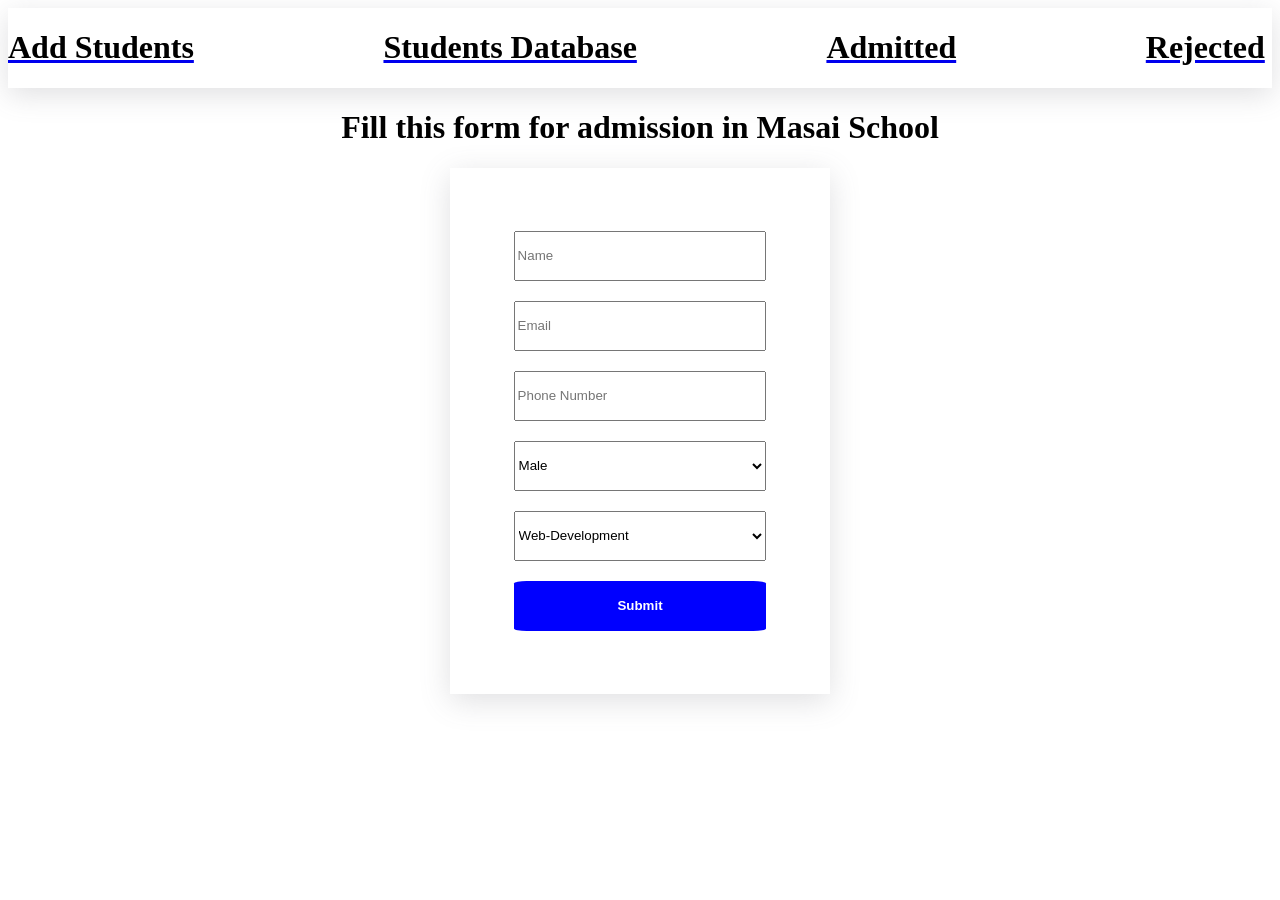
<file: unit_evaluation(last)/Masai Database/index.html>
<!DOCTYPE html>
<html lang="en">

<head>
    <meta charset="UTF-8">
    <meta http-equiv="X-UA-Compatible" content="IE=edge">
    <meta name="viewport" content="width=device-width, initial-scale=1.0">
    <title>Home Page</title>
    <style> 
    .navbar{
    box-shadow: rgba(100, 100, 111, 0.2) 0px 7px 29px 0px;
    display: flex;
    gap: 15%;
    color: black;
}
h1{
    color: black;
    text-align: center;
}
form{
    display: grid;
    width: 20%;
    grid-template-columns: repeat(1,100%);
    grid-template-rows: repeat(6,50px);
    gap: 20px;
    box-shadow: rgba(100, 100, 111, 0.2) 0px 7px 29px 0px;
    margin: auto;
    padding: 5%;
}
form [type="submit"]{
    border: transparent;
    border-radius: 5%;
    color: white;
    font-weight: bold;
    background-color: blue;
}
    </style>
    
</head>

<body>
    <div class="navbar">
        <a href="./index.html">
            <h1>Add Students</h1>
        </a>
        <a href="./students.html">
            <h1>Students Database</h1>
        </a>
        <a href="./admitted.html">
            <h1>Admitted</h1>
        </a>
        <a href="./rejected.html">
            <h1>Rejected</h1>
        </a>
    </div>
    <h1>Fill this form for admission in Masai School</h1>
    <form id="form">
        <input placeholder="Name" type="text" id="name">
        <input placeholder="Email" type="email" id="email">
        <input placeholder="Phone Number" type="number" id="phone">
        <select id="gender">
            <option value="Male">Male</option>
            <option value="Female">Female</option>
        </select>
        <select id="course">
            <option value="Web-Development">Web-Development</option>
            <option value="Android-Development">Android-Development</option>
            <option value="Data-Analitics">Data-Analitics</option>
        </select>
        <input type="submit" value="Submit">
    </form>
</body>
<script src="./index.js"></script>

</html>
</file>
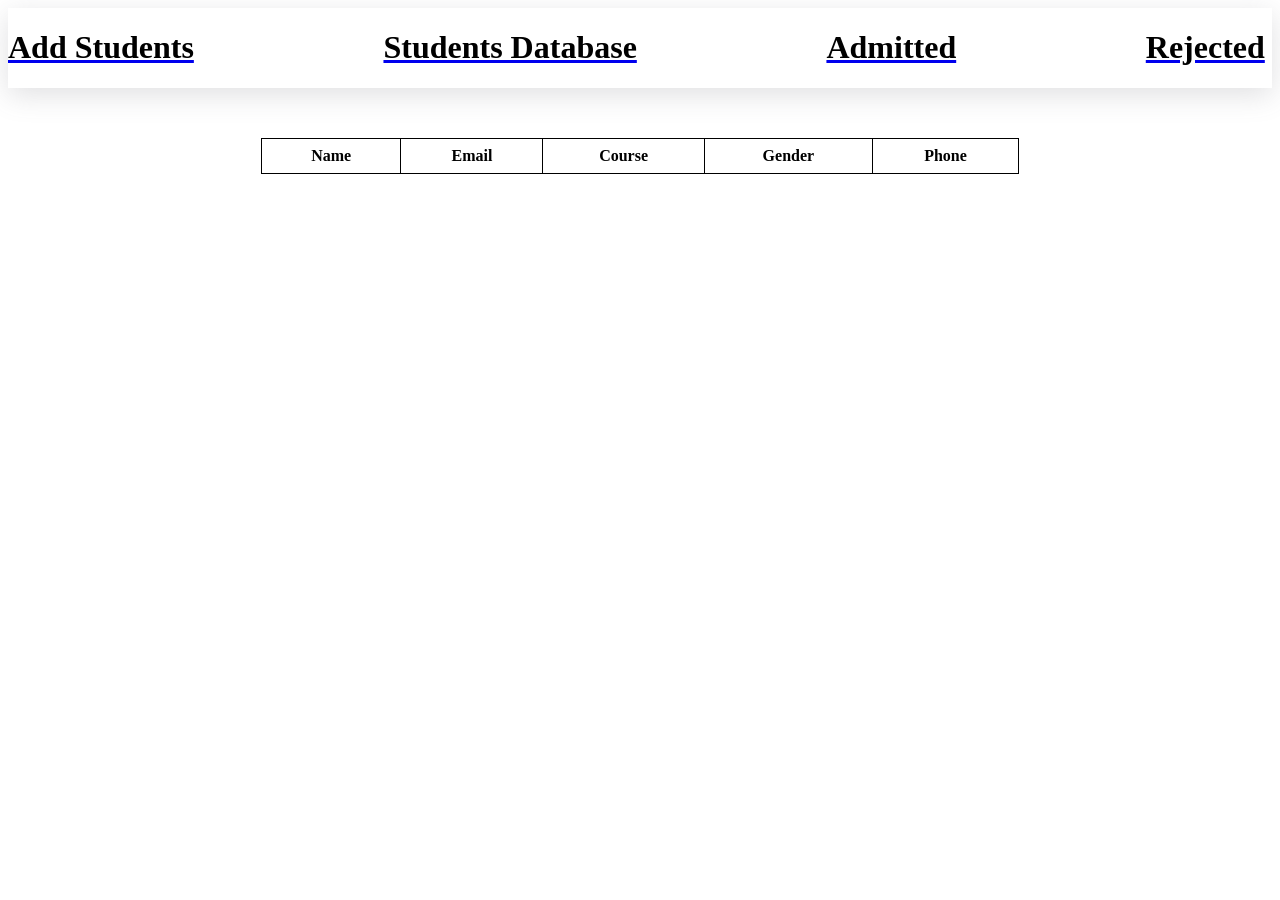
<file: unit_evaluation(last)/Masai Database/admitted.html>
<!DOCTYPE html>
<html lang="en">

<head>
    <meta charset="UTF-8">
    <meta http-equiv="X-UA-Compatible" content="IE=edge">
    <meta name="viewport" content="width=device-width, initial-scale=1.0">
    <title>Admitted</title>
    <style>
    .navbar{
    box-shadow: rgba(100, 100, 111, 0.2) 0px 7px 29px 0px;
    display: flex;
    gap: 15%;
    color: black;
}
h1{
    color: black;
    text-align: center;
}
form{
    display: grid;
    width: 20%;
    grid-template-columns: repeat(1,100%);
    grid-template-rows: repeat(6,auto);
    gap: 20px;
    box-shadow: rgba(100, 100, 111, 0.2) 0px 7px 29px 0px;
    margin: auto;
    padding: 5%;
}
table{
  margin: auto;
  border-collapse: collapse;
  width: 60%;
  text-align: center;
  margin-top: 50px;
  border: 1px solid;
}
table th,
table td{
  border: 1px solid;
  padding: 8px;
  text-align: center;
}

    </style>
    

</head>

<body>
    <div class="navbar">
        <a href="./index.html">
            <h1>Add Students</h1>
        </a>
        <a href="./students.html">
            <h1>Students Database</h1>
        </a>
        <a href="./admitted.html">
            <h1>Admitted</h1>
        </a>
        <a href="./rejected.html">
            <h1>Rejected</h1>
        </a>
    </div>
    <table cellspacing="0">
        <thead>
            <tr>
                <th>Name</th>
                <th>Email</th>
                <th>Course</th>
                <th>Gender</th>
                <th>Phone</th>
            </tr>
        </thead>
        <tbody>
            <!-- All the rows should be appended here  -->
        </tbody>
    </table>
</body>
<script src="./admitted.js"></script>

</html>
</file>
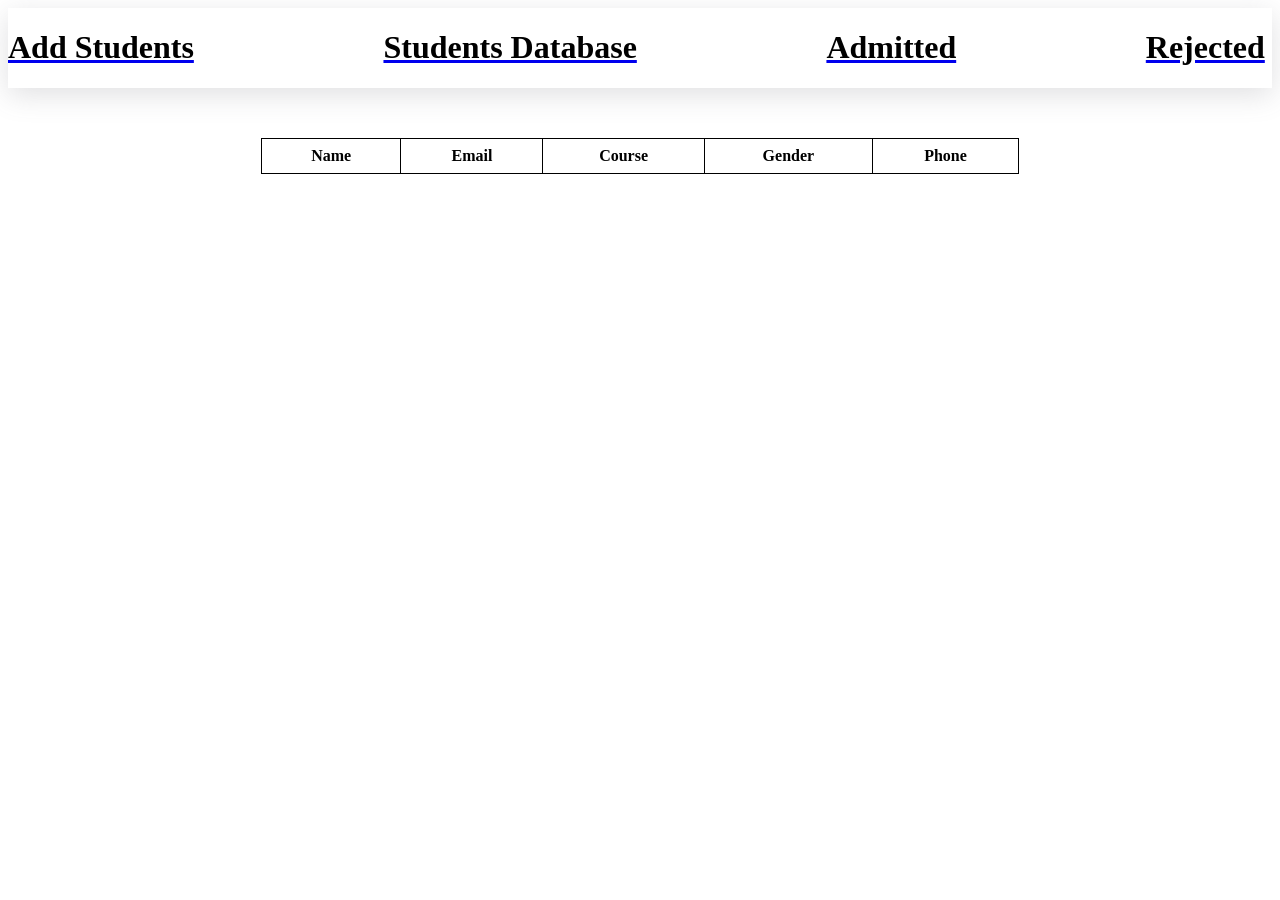
<file: unit_evaluation(last)/Masai Database/rejected.html>
<!DOCTYPE html>
<html lang="en">

<head>
    <meta charset="UTF-8">
    <meta http-equiv="X-UA-Compatible" content="IE=edge">
    <meta name="viewport" content="width=device-width, initial-scale=1.0">
    <title>Rejected</title>
    <style>
    .navbar{
    box-shadow: rgba(100, 100, 111, 0.2) 0px 7px 29px 0px;
    display: flex;
    gap: 15%;
    color: black;
}
h1{
    color: black;
    text-align: center;
}
form{
    display: grid;
    width: 20%;
    grid-template-columns: repeat(1,100%);
    grid-template-rows: repeat(6,auto);
    gap: 20px;
    box-shadow: rgba(100, 100, 111, 0.2) 0px 7px 29px 0px;
    margin: auto;
    padding: 5%;
}
table{
  margin: auto;
  border-collapse: collapse;
  width: 60%;
  text-align: center;
  margin-top: 50px;
  border: 1px solid;
}
table th,
table td{
  border: 1px solid;
  padding: 8px;
  text-align: center;
}

    </style>
</head>

<body>
    <div class="navbar">
        <a href="./index.html">
            <h1>Add Students</h1>
        </a>
        <a href="./students.html">
            <h1>Students Database</h1>
        </a>
        <a href="./admitted.html">
            <h1>Admitted</h1>
        </a>
        <a href="./rejected.html">
            <h1>Rejected</h1>
        </a>
    </div>
    <table cellspacing="0">
        <thead>
            <tr>
                <th>Name</th>
                <th>Email</th>
                <th>Course</th>
                <th>Gender</th>
                <th>Phone</th>
            </tr>
        </thead>
        <tbody>
            <!-- All the rows should be appended here  -->
        </tbody>
    </table>
</body>
<script src="./rejected.js"></script>

</html>
</file>
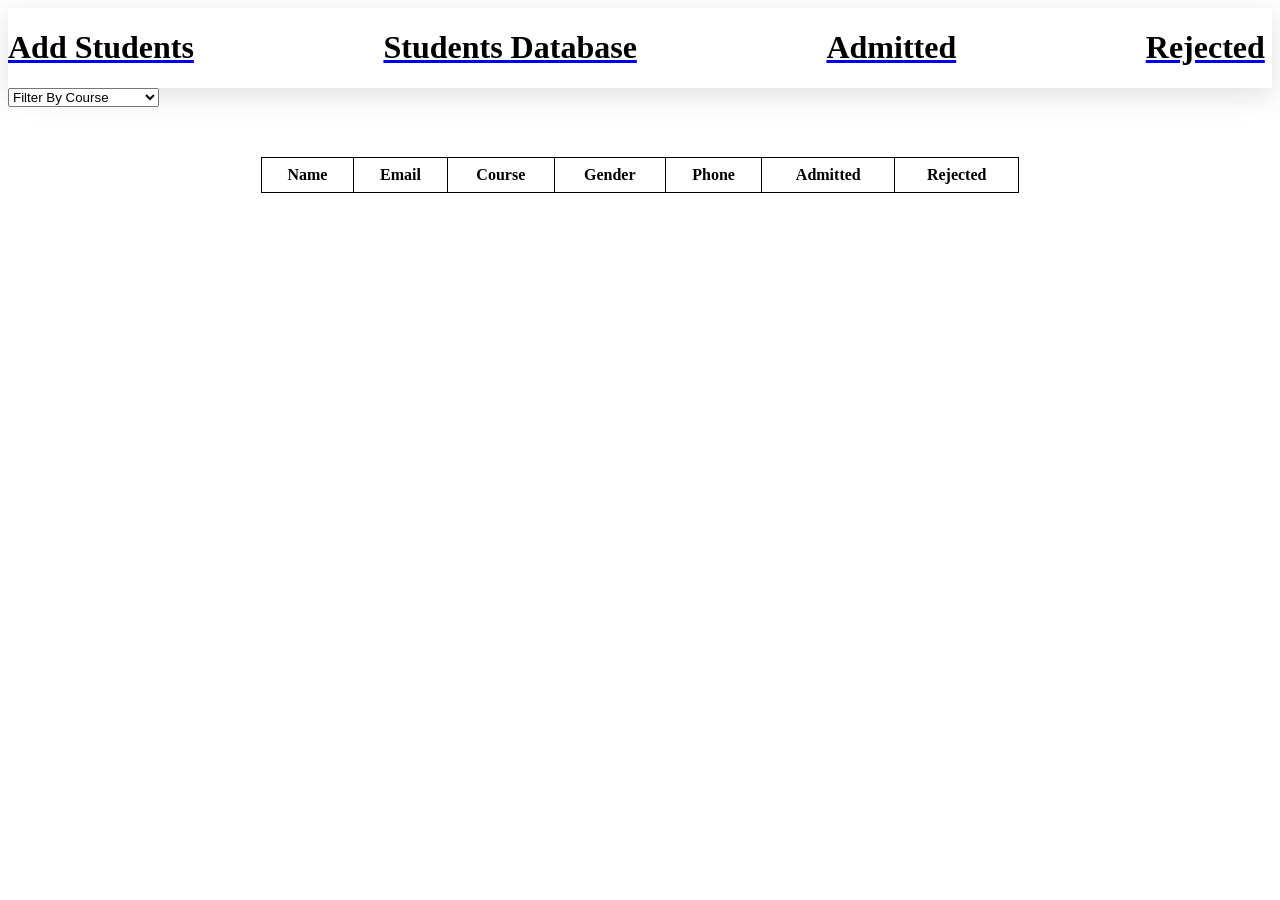
<file: unit_evaluation(last)/Masai Database/students.html>
<!DOCTYPE html>
<html lang="en">
  <head>
    <meta charset="UTF-8" />
    <meta http-equiv="X-UA-Compatible" content="IE=edge" />
    <meta name="viewport" content="width=device-width, initial-scale=1.0" />
    <title>All Students</title>
    <style>
    .navbar{
    box-shadow: rgba(100, 100, 111, 0.2) 0px 7px 29px 0px;
    display: flex;
    gap: 15%;
    color: black;
}
h1{
    color: black;
    text-align: center;
}
form{
    display: grid;
    width: 20%;
    grid-template-columns: repeat(1,100%);
    grid-template-rows: repeat(6,auto);
    gap: 20px;
    box-shadow: rgba(100, 100, 111, 0.2) 0px 7px 29px 0px;
    margin: auto;
    padding: 5%;
}
table{
  margin: auto;
  border-collapse: collapse;
  width: 60%;
  text-align: center;
  margin-top: 50px;
  border: 1px solid;
}
table th,
table td{
  border: 1px solid;
  padding: 8px;
  text-align: center;
}

    </style>
  </head>
  <body>
    <div class="navbar">
      <a href="./index.html"><h1>Add Students</h1></a>
      <a href="./students.html"><h1>Students Database</h1></a>
      <a href="./admitted.html"><h1>Admitted</h1></a>
      <a href="./rejected.html"><h1>Rejected</h1></a>
    </div>
    <select id="filter">
      <option value="">Filter By Course</option>
      <option value="all">All</option>
      <option value="Web-Development">Web-Development</option>
      <option value="Android-Development">Android-Development</option>
      <option value="Data-Analitics">Data-Analitics</option>
    </select>
    <table cellspacing="0">
      <thead>
        <tr>
          <th>Name</th>
          <th>Email</th>
          <th>Course</th>
          <th>Gender</th>
          <th>Phone</th>
          <th>Admitted</th>
          <th>Rejected</th>
        </tr>
      </thead>
      <tbody>
        <!-- Table Rows should be appended Here  -->
      </tbody>
    </table>
  </body>
  <script src="./students.js"></script>
</html>
</file>
